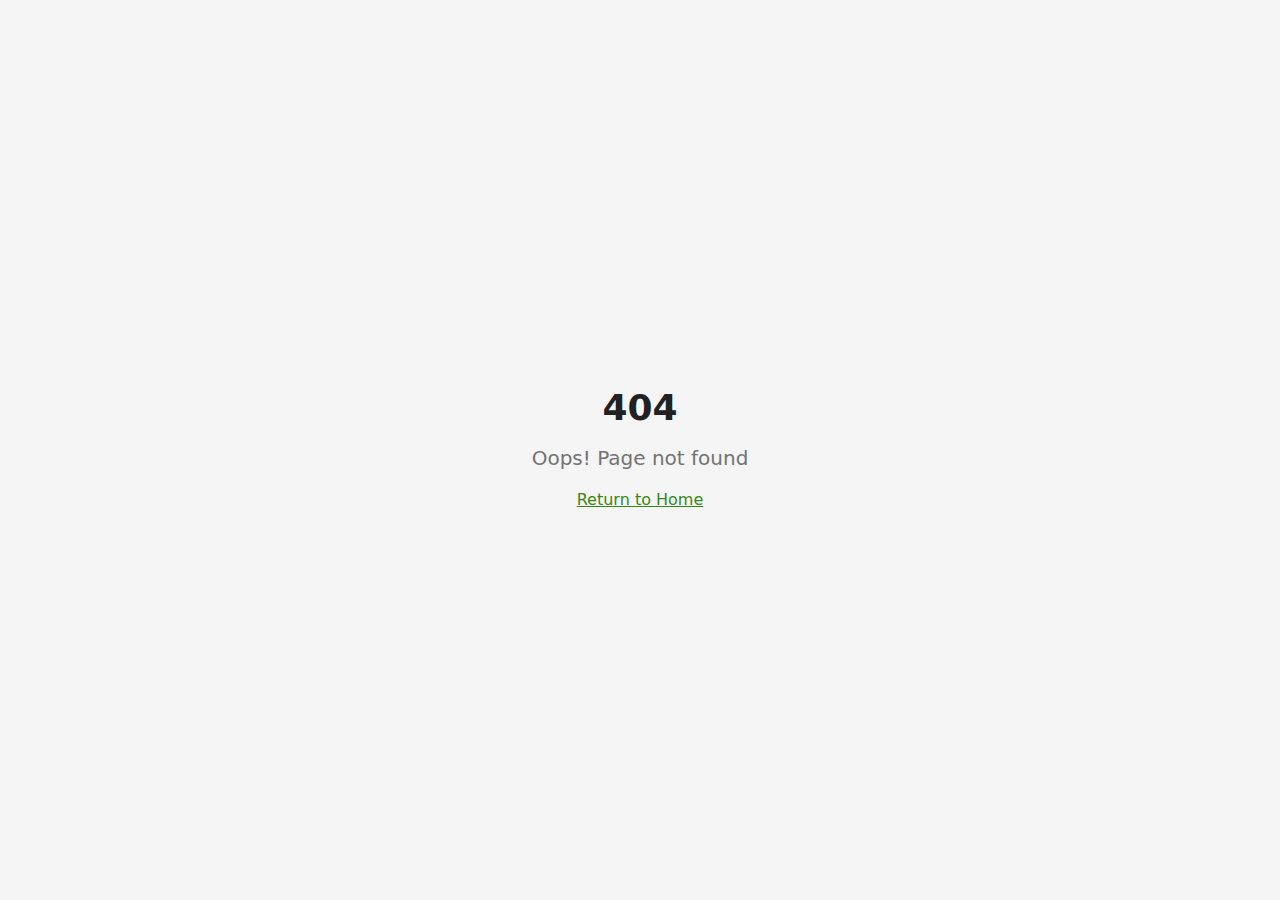
<file: index.html>
<!doctype html>
<html lang="en">
  <head>
    <meta charset="UTF-8" />
    <meta name="viewport" content="width=device-width, initial-scale=1.0" />
    <link rel="icon" href="/favicon.png" type="image/png" />
    <title>Crocs - Conforto para seus pés</title>
    <meta name="description" content="Crocs oficial - Encontre os melhores Crocs com descontos incríveis" />
    <meta name="author" content="Crocs" />

    <meta property="og:title" content="Crocs - Conforto para seus pés" />
    <meta property="og:description" content="Crocs oficial - Encontre os melhores Crocs com descontos incríveis" />
    <meta property="og:type" content="website" />

    <meta name="twitter:card" content="summary_large_image" />
    <script type="module" crossorigin src="/assets/index-JZodjBW7.js"></script>
    <link rel="stylesheet" crossorigin href="/assets/index-p2TYhwWK.css">
  </head>

  <body>
    <div id="root"></div>
  </body>
</html>
</file>
<file: assets/index-p2TYhwWK.css>
*,:before,:after {
    --tw-border-spacing-x: 0;
    --tw-border-spacing-y: 0;
    --tw-translate-x: 0;
    --tw-translate-y: 0;
    --tw-rotate: 0;
    --tw-skew-x: 0;
    --tw-skew-y: 0;
    --tw-scale-x: 1;
    --tw-scale-y: 1;
    --tw-pan-x: ;
    --tw-pan-y: ;
    --tw-pinch-zoom: ;
    --tw-scroll-snap-strictness: proximity;
    --tw-gradient-from-position: ;
    --tw-gradient-via-position: ;
    --tw-gradient-to-position: ;
    --tw-ordinal: ;
    --tw-slashed-zero: ;
    --tw-numeric-figure: ;
    --tw-numeric-spacing: ;
    --tw-numeric-fraction: ;
    --tw-ring-inset: ;
    --tw-ring-offset-width: 0px;
    --tw-ring-offset-color: #fff;
    --tw-ring-color: rgb(59 130 246 / .5);
    --tw-ring-offset-shadow: 0 0 #0000;
    --tw-ring-shadow: 0 0 #0000;
    --tw-shadow: 0 0 #0000;
    --tw-shadow-colored: 0 0 #0000;
    --tw-blur: ;
    --tw-brightness: ;
    --tw-contrast: ;
    --tw-grayscale: ;
    --tw-hue-rotate: ;
    --tw-invert: ;
    --tw-saturate: ;
    --tw-sepia: ;
    --tw-drop-shadow: ;
    --tw-backdrop-blur: ;
    --tw-backdrop-brightness: ;
    --tw-backdrop-contrast: ;
    --tw-backdrop-grayscale: ;
    --tw-backdrop-hue-rotate: ;
    --tw-backdrop-invert: ;
    --tw-backdrop-opacity: ;
    --tw-backdrop-saturate: ;
    --tw-backdrop-sepia: ;
    --tw-contain-size: ;
    --tw-contain-layout: ;
    --tw-contain-paint: ;
    --tw-contain-style:
}

::backdrop {
    --tw-border-spacing-x: 0;
    --tw-border-spacing-y: 0;
    --tw-translate-x: 0;
    --tw-translate-y: 0;
    --tw-rotate: 0;
    --tw-skew-x: 0;
    --tw-skew-y: 0;
    --tw-scale-x: 1;
    --tw-scale-y: 1;
    --tw-pan-x: ;
    --tw-pan-y: ;
    --tw-pinch-zoom: ;
    --tw-scroll-snap-strictness: proximity;
    --tw-gradient-from-position: ;
    --tw-gradient-via-position: ;
    --tw-gradient-to-position: ;
    --tw-ordinal: ;
    --tw-slashed-zero: ;
    --tw-numeric-figure: ;
    --tw-numeric-spacing: ;
    --tw-numeric-fraction: ;
    --tw-ring-inset: ;
    --tw-ring-offset-width: 0px;
    --tw-ring-offset-color: #fff;
    --tw-ring-color: rgb(59 130 246 / .5);
    --tw-ring-offset-shadow: 0 0 #0000;
    --tw-ring-shadow: 0 0 #0000;
    --tw-shadow: 0 0 #0000;
    --tw-shadow-colored: 0 0 #0000;
    --tw-blur: ;
    --tw-brightness: ;
    --tw-contrast: ;
    --tw-grayscale: ;
    --tw-hue-rotate: ;
    --tw-invert: ;
    --tw-saturate: ;
    --tw-sepia: ;
    --tw-drop-shadow: ;
    --tw-backdrop-blur: ;
    --tw-backdrop-brightness: ;
    --tw-backdrop-contrast: ;
    --tw-backdrop-grayscale: ;
    --tw-backdrop-hue-rotate: ;
    --tw-backdrop-invert: ;
    --tw-backdrop-opacity: ;
    --tw-backdrop-saturate: ;
    --tw-backdrop-sepia: ;
    --tw-contain-size: ;
    --tw-contain-layout: ;
    --tw-contain-paint: ;
    --tw-contain-style:
}

*,:before,:after {
    box-sizing: border-box;
    border-width: 0;
    border-style: solid;
    border-color: #e5e7eb
}

:before,:after {
    --tw-content: ""
}

html,:host {
    line-height: 1.5;
    -webkit-text-size-adjust: 100%;
    -moz-tab-size: 4;
    -o-tab-size: 4;
    tab-size: 4;
    font-family: ui-sans-serif,system-ui,sans-serif,"Apple Color Emoji","Segoe UI Emoji",Segoe UI Symbol,"Noto Color Emoji";
    font-feature-settings: normal;
    font-variation-settings: normal;
    -webkit-tap-highlight-color: transparent
}

body {
    margin: 0;
    line-height: inherit
}

hr {
    height: 0;
    color: inherit;
    border-top-width: 1px
}

abbr:where([title]) {
    -webkit-text-decoration: underline dotted;
    text-decoration: underline dotted
}

h1,h2,h3,h4,h5,h6 {
    font-size: inherit;
    font-weight: inherit
}

a {
    color: inherit;
    text-decoration: inherit
}

b,strong {
    font-weight: bolder
}

code,kbd,samp,pre {
    font-family: ui-monospace,SFMono-Regular,Menlo,Monaco,Consolas,Liberation Mono,Courier New,monospace;
    font-feature-settings: normal;
    font-variation-settings: normal;
    font-size: 1em
}

small {
    font-size: 80%
}

sub,sup {
    font-size: 75%;
    line-height: 0;
    position: relative;
    vertical-align: baseline
}

sub {
    bottom: -.25em
}

sup {
    top: -.5em
}

table {
    text-indent: 0;
    border-color: inherit;
    border-collapse: collapse
}

button,input,optgroup,select,textarea {
    font-family: inherit;
    font-feature-settings: inherit;
    font-variation-settings: inherit;
    font-size: 100%;
    font-weight: inherit;
    line-height: inherit;
    letter-spacing: inherit;
    color: inherit;
    margin: 0;
    padding: 0
}

button,select {
    text-transform: none
}

button,input:where([type=button]),input:where([type=reset]),input:where([type=submit]) {
    -webkit-appearance: button;
    background-color: transparent;
    background-image: none
}

:-moz-focusring {
    outline: auto
}

:-moz-ui-invalid {
    box-shadow: none
}

progress {
    vertical-align: baseline
}

::-webkit-inner-spin-button,::-webkit-outer-spin-button {
    height: auto
}

[type=search] {
    -webkit-appearance: textfield;
    outline-offset: -2px
}

::-webkit-search-decoration {
    -webkit-appearance: none
}

::-webkit-file-upload-button {
    -webkit-appearance: button;
    font: inherit
}

summary {
    display: list-item
}

blockquote,dl,dd,h1,h2,h3,h4,h5,h6,hr,figure,p,pre {
    margin: 0
}

fieldset {
    margin: 0;
    padding: 0
}

legend {
    padding: 0
}

ol,ul,menu {
    list-style: none;
    margin: 0;
    padding: 0
}

dialog {
    padding: 0
}

textarea {
    resize: vertical
}

input::-moz-placeholder,textarea::-moz-placeholder {
    opacity: 1;
    color: #9ca3af
}

input::placeholder,textarea::placeholder {
    opacity: 1;
    color: #9ca3af
}

button,[role=button] {
    cursor: pointer
}

:disabled {
    cursor: default
}

img,svg,video,canvas,audio,iframe,embed,object {
    display: block;
    vertical-align: middle
}

img,video {
    max-width: 100%;
    height: auto
}

[hidden]:where(:not([hidden=until-found])) {
    display: none
}

:root {
    --background: 0 0% 100%;
    --foreground: 0 0% 13%;
    --card: 0 0% 100%;
    --card-foreground: 0 0% 13%;
    --popover: 0 0% 100%;
    --popover-foreground: 0 0% 13%;
    --primary: 103 71% 31%;
    --primary-foreground: 0 0% 100%;
    --secondary: 0 0% 96%;
    --secondary-foreground: 0 0% 13%;
    --muted: 0 0% 96%;
    --muted-foreground: 0 0% 45%;
    --accent: 103 71% 31%;
    --accent-foreground: 0 0% 100%;
    --destructive: 0 84.2% 60.2%;
    --destructive-foreground: 0 0% 98%;
    --border: 0 0% 90%;
    --input: 0 0% 90%;
    --ring: 103 71% 31%;
    --button-bg: 94 58% 72%;
    --button-fg: 0 0% 13%;
    --price-old: 0 0% 60%;
    --price-current: 84 65% 45%;
    --discount-bg: 45 93% 47%;
    --discount-text: 0 0% 0%;
    --radius: .5rem;
    --sidebar-background: 0 0% 98%;
    --sidebar-foreground: 240 5.3% 26.1%;
    --sidebar-primary: 240 5.9% 10%;
    --sidebar-primary-foreground: 0 0% 98%;
    --sidebar-accent: 240 4.8% 95.9%;
    --sidebar-accent-foreground: 240 5.9% 10%;
    --sidebar-border: 220 13% 91%;
    --sidebar-ring: 217.2 91.2% 59.8%
}

.dark {
    --background: 0 0% 13%;
    --foreground: 0 0% 95%;
    --card: 0 0% 13%;
    --card-foreground: 0 0% 95%;
    --popover: 0 0% 13%;
    --popover-foreground: 0 0% 95%;
    --primary: 103 71% 31%;
    --primary-foreground: 0 0% 100%;
    --secondary: 0 0% 20%;
    --secondary-foreground: 0 0% 95%;
    --muted: 0 0% 20%;
    --muted-foreground: 0 0% 60%;
    --accent: 103 71% 31%;
    --accent-foreground: 0 0% 100%;
    --destructive: 0 62.8% 30.6%;
    --destructive-foreground: 0 0% 98%;
    --border: 0 0% 20%;
    --input: 0 0% 20%;
    --ring: 103 71% 31%;
    --button-bg: 94 58% 72%;
    --button-fg: 0 0% 13%;
    --price-old: 0 0% 60%;
    --price-current: 84 65% 55%;
    --discount-bg: 45 93% 47%;
    --discount-text: 0 0% 0%;
    --sidebar-background: 240 5.9% 10%;
    --sidebar-foreground: 240 4.8% 95.9%;
    --sidebar-primary: 224.3 76.3% 48%;
    --sidebar-primary-foreground: 0 0% 100%;
    --sidebar-accent: 240 3.7% 15.9%;
    --sidebar-accent-foreground: 240 4.8% 95.9%;
    --sidebar-border: 240 3.7% 15.9%;
    --sidebar-ring: 217.2 91.2% 59.8%
}

* {
    border-color: hsl(var(--border))
}

body {
    background-color: hsl(var(--background));
    color: hsl(var(--foreground))
}

.mb-0\.5 {
    margin-bottom: -.3rem
}

.py-2 {
    padding-top: 0rem!important;
    padding-bottom: 0rem!important
}

.container {
    width: 100%;
    margin-right: auto;
    margin-left: auto;
    padding-right: 2rem;
    padding-left: 2rem
}

@media (min-width: 1400px) {
    .container {
        max-width:1400px
    }
}

.sr-only {
    position: absolute;
    width: 1px;
    height: 1px;
    padding: 0;
    margin: -1px;
    overflow: hidden;
    clip: rect(0,0,0,0);
    white-space: nowrap;
    border-width: 0
}

.pointer-events-none {
    pointer-events: none
}

.pointer-events-auto {
    pointer-events: auto
}

.visible {
    visibility: visible
}

.invisible {
    visibility: hidden
}

.fixed {
    position: fixed
}

.absolute {
    position: absolute
}

.relative {
    position: relative
}

.sticky {
    position: sticky
}

.inset-0 {
    top: 0;
    right: 0;
    bottom: 0;
    left: 0
}

.inset-x-0 {
    left: 0;
    right: 0
}

.inset-y-0 {
    top: 0;
    bottom: 0
}

.-bottom-12 {
    bottom: -3rem
}

.-left-12 {
    left: -3rem
}

.-right-12 {
    right: -3rem
}

.-top-12 {
    top: -3rem
}

.bottom-0 {
    bottom: 0
}

.left-0 {
    left: 0
}

.left-1 {
    left: .25rem
}

.left-1\/2 {
    left: 50%
}

.left-2 {
    left: .5rem
}

.left-\[50\%\] {
    left: 50%
}

.right-0 {
    right: 0
}

.right-0\.5 {
    right: .125rem
}

.right-1 {
    right: .25rem
}

.right-2 {
    right: .5rem
}

.right-3 {
    right: .75rem
}

.right-4 {
    right: 1rem
}

.top-0 {
    top: 0
}

.top-0\.5 {
    top: .125rem
}

.top-1\.5 {
    top: .375rem
}

.top-1\/2 {
    top: 50%
}

.top-2 {
    top: .5rem
}

.top-3\.5 {
    top: .875rem
}

.top-4 {
    top: 1rem
}

.top-\[1px\] {
    top: 1px
}

.top-\[50\%\] {
    top: 50%
}

.top-\[60\%\] {
    top: 60%
}

.top-full {
    top: 100%
}

.z-10 {
    z-index: 10
}

.z-20 {
    z-index: 20
}

.z-50 {
    z-index: 50
}

.z-\[100\] {
    z-index: 100
}

.z-\[1\] {
    z-index: 1
}

.-mx-1 {
    margin-left: -.25rem;
    margin-right: -.25rem
}

.mx-2 {
    margin-left: .5rem;
    margin-right: .5rem
}

.mx-3\.5 {
    margin-left: .875rem;
    margin-right: .875rem
}

.mx-auto {
    margin-left: auto;
    margin-right: auto
}

.my-0\.5 {
    margin-top: .125rem;
    margin-bottom: .125rem
}

.my-1 {
    margin-top: .25rem;
    margin-bottom: .25rem
}

.-ml-4 {
    margin-left: -1rem
}

.-mt-4 {
    margin-top: -1rem
}

.mb-0\.5 {
    margin-bottom: .125rem
}

.mb-1 {
    margin-bottom: .25rem
}

.mb-12 {
    margin-bottom: 3rem
}

.mb-2 {
    margin-bottom: .5rem
}

.mb-4 {
    margin-bottom: 1rem
}

.mb-6 {
    margin-bottom: 1.5rem
}

.mb-8 {
    margin-bottom: 2rem
}

.ml-1 {
    margin-left: .25rem
}

.ml-auto {
    margin-left: auto
}

.mr-2 {
    margin-right: .5rem
}

.mt-1 {
    margin-top: .25rem
}

.mt-1\.5 {
    margin-top: .375rem
}

.mt-12 {
    margin-top: 3rem
}

.mt-2 {
    margin-top: .5rem
}

.mt-24 {
    margin-top: 6rem
}

.mt-4 {
    margin-top: 1rem
}

.mt-auto {
    margin-top: auto
}

.line-clamp-2 {
    overflow: hidden;
    display: -webkit-box;
    -webkit-box-orient: vertical;
    -webkit-line-clamp: 2
}

.block {
    display: block
}

.flex {
    display: flex
}

.inline-flex {
    display: inline-flex
}

.table {
    display: table
}

.grid {
    display: grid
}

.hidden {
    display: none
}

.aspect-square {
    aspect-ratio: 1 / 1
}

.aspect-video {
    aspect-ratio: 16 / 9
}

.size-4 {
    width: 1rem;
    height: 1rem
}

.h-1\.5 {
    height: .375rem
}

.h-10 {
    height: 2.5rem
}

.h-11 {
    height: 2.75rem
}

.h-12 {
    height: 3rem
}

.h-14 {
    height: 3.5rem
}

.h-16 {
    height: 4rem
}

.h-2 {
    height: .5rem
}

.h-2\.5 {
    height: .625rem
}

.h-24 {
    height: 6rem
}

.h-3 {
    height: .75rem
}

.h-3\.5 {
    height: .875rem
}

.h-32 {
    height: 8rem
}

.h-4 {
    height: 1rem
}

.h-5 {
    height: .75rem
}

.h-6 {
    height: 1.5rem
}

.h-7 {
    height: 1.75rem
}

.h-8 {
    height: 2rem
}

.h-9 {
    height: 2.25rem
}

.h-\[1px\] {
    height: 1px
}

.h-\[var\(--radix-navigation-menu-viewport-height\)\] {
    height: var(--radix-navigation-menu-viewport-height)
}

.h-\[var\(--radix-select-trigger-height\)\] {
    height: var(--radix-select-trigger-height)
}

.h-auto {
    height: auto
}

.h-full {
    height: 100%
}

.h-px {
    height: 1px
}

.h-svh {
    height: 100svh
}

.max-h-96 {
    max-height: 24rem
}

.max-h-\[300px\] {
    max-height: 300px
}

.max-h-screen {
    max-height: 100vh
}

.min-h-0 {
    min-height: 0px
}

.min-h-\[80px\] {
    min-height: 80px
}

.min-h-screen {
    min-height: 100vh
}

.min-h-svh {
    min-height: 100svh
}

.w-0 {
    width: 0px
}

.w-1 {
    width: .25rem
}

.w-10 {
    width: 2.5rem
}

.w-11 {
    width: 2.75rem
}

.w-2 {
    width: .5rem
}

.w-2\.5 {
    width: .625rem
}

.w-3 {
    width: .75rem
}

.w-3\.5 {
    width: .875rem
}

.w-3\/4 {
    width: 75%
}

.w-4 {
    width: 1rem
}

.w-5 {
    width: .75rem
}

.w-6 {
    width: 1.5rem
}

.w-64 {
    width: 16rem
}

.w-7 {
    width: 1.75rem
}

.w-72 {
    width: 18rem
}

.w-8 {
    width: 2rem
}

.w-9 {
    width: 2.25rem
}

.w-\[--sidebar-width\] {
    width: var(--sidebar-width)
}

.w-\[100px\] {
    width: 100px
}

.w-\[1px\] {
    width: 1px
}

.w-auto {
    width: auto
}

.w-full {
    width: 100%
}

.w-max {
    width: -moz-max-content;
    width: max-content
}

.w-px {
    width: 1px
}

.min-w-0 {
    min-width: 0px
}

.min-w-5 {
    min-width: .75rem
}

.min-w-\[12rem\] {
    min-width: 12rem
}

.min-w-\[8rem\] {
    min-width: 8rem
}

.min-w-\[var\(--radix-select-trigger-width\)\] {
    min-width: var(--radix-select-trigger-width)
}

.max-w-\[--skeleton-width\] {
    max-width: var(--skeleton-width)
}

.max-w-\[140px\] {
    max-width: 140px
}

.max-w-lg {
    max-width: 32rem
}

.max-w-max {
    max-width: -moz-max-content;
    max-width: max-content
}

.flex-1 {
    flex: 1 1 0%
}

.shrink-0 {
    flex-shrink: 0
}

.grow {
    flex-grow: 1
}

.grow-0 {
    flex-grow: 0
}

.basis-full {
    flex-basis: 100%
}

.caption-bottom {
    caption-side: bottom
}

.border-collapse {
    border-collapse: collapse
}

.-translate-x-1\/2 {
    --tw-translate-x: -50%;
    transform: translate(var(--tw-translate-x),var(--tw-translate-y)) rotate(var(--tw-rotate)) skew(var(--tw-skew-x)) skewY(var(--tw-skew-y)) scaleX(var(--tw-scale-x)) scaleY(var(--tw-scale-y))
}

.-translate-x-px {
    --tw-translate-x: -1px;
    transform: translate(var(--tw-translate-x),var(--tw-translate-y)) rotate(var(--tw-rotate)) skew(var(--tw-skew-x)) skewY(var(--tw-skew-y)) scaleX(var(--tw-scale-x)) scaleY(var(--tw-scale-y))
}

.-translate-y-1\/2 {
    --tw-translate-y: -50%;
    transform: translate(var(--tw-translate-x),var(--tw-translate-y)) rotate(var(--tw-rotate)) skew(var(--tw-skew-x)) skewY(var(--tw-skew-y)) scaleX(var(--tw-scale-x)) scaleY(var(--tw-scale-y))
}

.translate-x-\[-50\%\] {
    --tw-translate-x: -50%;
    transform: translate(var(--tw-translate-x),var(--tw-translate-y)) rotate(var(--tw-rotate)) skew(var(--tw-skew-x)) skewY(var(--tw-skew-y)) scaleX(var(--tw-scale-x)) scaleY(var(--tw-scale-y))
}

.translate-x-px {
    --tw-translate-x: 1px;
    transform: translate(var(--tw-translate-x),var(--tw-translate-y)) rotate(var(--tw-rotate)) skew(var(--tw-skew-x)) skewY(var(--tw-skew-y)) scaleX(var(--tw-scale-x)) scaleY(var(--tw-scale-y))
}

.translate-y-\[-50\%\] {
    --tw-translate-y: -50%;
    transform: translate(var(--tw-translate-x),var(--tw-translate-y)) rotate(var(--tw-rotate)) skew(var(--tw-skew-x)) skewY(var(--tw-skew-y)) scaleX(var(--tw-scale-x)) scaleY(var(--tw-scale-y))
}

.rotate-45 {
    --tw-rotate: 45deg;
    transform: translate(var(--tw-translate-x),var(--tw-translate-y)) rotate(var(--tw-rotate)) skew(var(--tw-skew-x)) skewY(var(--tw-skew-y)) scaleX(var(--tw-scale-x)) scaleY(var(--tw-scale-y))
}

.rotate-90 {
    --tw-rotate: 90deg;
    transform: translate(var(--tw-translate-x),var(--tw-translate-y)) rotate(var(--tw-rotate)) skew(var(--tw-skew-x)) skewY(var(--tw-skew-y)) scaleX(var(--tw-scale-x)) scaleY(var(--tw-scale-y))
}

.transform {
    transform: translate(var(--tw-translate-x),var(--tw-translate-y)) rotate(var(--tw-rotate)) skew(var(--tw-skew-x)) skewY(var(--tw-skew-y)) scaleX(var(--tw-scale-x)) scaleY(var(--tw-scale-y))
}

@keyframes pulse {
    50% {
        opacity: .5
    }
}

.animate-pulse {
    animation: pulse 2s cubic-bezier(.4,0,.6,1) infinite
}

.cursor-default {
    cursor: default
}

.cursor-not-allowed {
    cursor: not-allowed
}

.cursor-pointer {
    cursor: pointer
}

.touch-none {
    touch-action: none
}

.select-none {
    -webkit-user-select: none;
    -moz-user-select: none;
    user-select: none
}

.list-disc {
    list-style-type: disc
}

.list-none {
    list-style-type: none
}

.grid-cols-1 {
    grid-template-columns: repeat(1,minmax(0,1fr))
}

.grid-cols-2 {
    grid-template-columns: repeat(2,minmax(0,1fr))
}

.grid-cols-4 {
    grid-template-columns: repeat(4,minmax(0,1fr))
}

.grid-cols-5 {
    grid-template-columns: repeat(5,minmax(0,1fr))
}

.grid-cols-6 {
    grid-template-columns: repeat(6,minmax(0,1fr))
}

.flex-row {
    flex-direction: row
}

.flex-col {
    flex-direction: column
}

.flex-col-reverse {
    flex-direction: column-reverse
}

.flex-wrap {
    flex-wrap: wrap
}

.items-start {
    align-items: flex-start
}

.items-end {
    align-items: flex-end
}

.items-center {
    align-items: center
}

.items-stretch {
    align-items: stretch
}

.justify-center {
    justify-content: center
}

.justify-between {
    justify-content: space-between
}

.gap-0\.5 {
    gap: .125rem
}

.gap-1 {
    gap: .25rem
}

.gap-1\.5 {
    gap: .375rem
}

.gap-2 {
    gap: .5rem
}

.gap-3 {
    gap: .75rem
}

.gap-4 {
    gap: .5rem
}

.gap-6 {
    gap: 1.5rem
}

.gap-8 {
    gap: 2rem
}

.space-x-1>:not([hidden])~:not([hidden]) {
    --tw-space-x-reverse: 0;
    margin-right: calc(.25rem * var(--tw-space-x-reverse));
    margin-left: calc(.25rem * calc(1 - var(--tw-space-x-reverse)))
}

.space-x-4>:not([hidden])~:not([hidden]) {
    --tw-space-x-reverse: 0;
    margin-right: calc(1rem * var(--tw-space-x-reverse));
    margin-left: calc(1rem * calc(1 - var(--tw-space-x-reverse)))
}

.space-y-1>:not([hidden])~:not([hidden]) {
    --tw-space-y-reverse: 0;
    margin-top: calc(.25rem * calc(1 - var(--tw-space-y-reverse)));
    margin-bottom: calc(.25rem * var(--tw-space-y-reverse))
}

.space-y-1\.5>:not([hidden])~:not([hidden]) {
    --tw-space-y-reverse: 0;
    margin-top: calc(.375rem * calc(1 - var(--tw-space-y-reverse)));
    margin-bottom: calc(.375rem * var(--tw-space-y-reverse))
}

.space-y-2>:not([hidden])~:not([hidden]) {
    --tw-space-y-reverse: 0;
    margin-top: calc(.5rem * calc(1 - var(--tw-space-y-reverse)));
    margin-bottom: calc(.5rem * var(--tw-space-y-reverse))
}

.space-y-4>:not([hidden])~:not([hidden]) {
    --tw-space-y-reverse: 0;
    margin-top: calc(1rem * calc(1 - var(--tw-space-y-reverse)));
    margin-bottom: calc(1rem * var(--tw-space-y-reverse))
}

.space-y-6>:not([hidden])~:not([hidden]) {
    --tw-space-y-reverse: 0;
    margin-top: calc(1.5rem * calc(1 - var(--tw-space-y-reverse)));
    margin-bottom: calc(1.5rem * var(--tw-space-y-reverse))
}

.overflow-auto {
    overflow: auto
}

.overflow-hidden {
    overflow: hidden
}

.overflow-y-auto {
    overflow-y: auto
}

.overflow-x-hidden {
    overflow-x: hidden
}

.whitespace-nowrap {
    white-space: nowrap
}

.break-words {
    overflow-wrap: break-word
}

.rounded-\[2px\] {
    border-radius: 2px
}

.rounded-\[inherit\] {
    border-radius: inherit
}

.rounded-full {
    border-radius: 9999px
}

.rounded-lg {
    border-radius: var(--radius)
}

.rounded-md {
    border-radius: calc(var(--radius) - 2px)
}

.rounded-sm {
    border-radius: calc(var(--radius) - 4px)
}

.rounded-t-\[10px\] {
    border-top-left-radius: 10px;
    border-top-right-radius: 10px
}

.rounded-tl-sm {
    border-top-left-radius: calc(var(--radius) - 4px)
}

.border {
    border-width: 1px
}

.border-2 {
    border-width: 2px
}

.border-\[1\.5px\] {
    border-width: 1.5px
}

.border-y {
    border-top-width: 1px;
    border-bottom-width: 1px
}

.border-b {
    border-bottom-width: 1px
}

.border-l {
    border-left-width: 1px
}

.border-r {
    border-right-width: 1px
}

.border-t {
    border-top-width: 1px
}

.border-dashed {
    border-style: dashed
}

.border-\[\#4caf50\] {
    --tw-border-opacity: 1;
    border-color: rgb(76 175 80 / var(--tw-border-opacity, 1))
}

.border-\[\#bbb\] {
    --tw-border-opacity: 1;
    border-color: rgb(187 187 187 / var(--tw-border-opacity, 1))
}

.border-\[--color-border\] {
    border-color: var(--color-border)
}

.border-black {
    --tw-border-opacity: 1;
    border-color: rgb(0 0 0 / var(--tw-border-opacity, 1))
}

.border-border {
    border-color: hsl(var(--border))
}

.border-border\/40 {
    border-color: hsl(var(--border) / .4)
}

.border-border\/50 {
    border-color: hsl(var(--border) / .5)
}

.border-destructive {
    border-color: hsl(var(--destructive))
}

.border-destructive\/50 {
    border-color: hsl(var(--destructive) / .5)
}

.border-gray-300 {
    --tw-border-opacity: 1;
    border-color: rgb(209 213 219 / var(--tw-border-opacity, 1))
}

.border-input {
    border-color: hsl(var(--input))
}

.border-primary {
    border-color: hsl(var(--primary))
}

.border-sidebar-border {
    border-color: hsl(var(--sidebar-border))
}

.border-transparent {
    border-color: transparent
}

.border-white\/20 {
    border-color: #fff3
}

.border-l-transparent {
    border-left-color: transparent
}

.border-t-transparent {
    border-top-color: transparent
}

.bg-\[\#3a3a3a\] {
    --tw-bg-opacity: 1;
    background-color: rgb(58 58 58 / var(--tw-bg-opacity, 1))
}

.bg-\[\#4a4a4a\] {
    --tw-bg-opacity: 1;
    background-color: rgb(74 74 74 / var(--tw-bg-opacity, 1))
}

.bg-\[--color-bg\] {
    background-color: var(--color-bg)
}

.bg-accent {
    background-color: hsl(var(--accent))
}

.bg-background {
    background-color: hsl(var(--background))
}

.bg-black {
    --tw-bg-opacity: 1;
    background-color: rgb(0 0 0 / var(--tw-bg-opacity, 1))
}

.bg-black\/80 {
    background-color: #000c
}

.bg-border {
    background-color: hsl(var(--border))
}

.bg-button {
    background-color: hsl(var(--button-bg))
}

.bg-card {
    background-color: hsl(var(--card))
}

.bg-destructive {
    background-color: hsl(var(--destructive))
}

.bg-foreground {
    background-color: hsl(var(--foreground))
}

.bg-muted {
    background-color: hsl(var(--muted))
}

.bg-muted\/30 {
    background-color: hsl(var(--muted) / .3)
}

.bg-muted\/50 {
    background-color: hsl(var(--muted) / .5)
}

.bg-popover {
    background-color: hsl(var(--popover))
}

.bg-primary {
    background-color: hsl(var(--primary))
}

.bg-red-500 {
    --tw-bg-opacity: 1;
    background-color: rgb(239 68 68 / var(--tw-bg-opacity, 1))
}

.bg-secondary {
    background-color: hsl(var(--secondary))
}

.bg-sidebar {
    background-color: hsl(var(--sidebar-background))
}

.bg-sidebar-border {
    background-color: hsl(var(--sidebar-border))
}

.bg-transparent {
    background-color: transparent
}

.bg-white {
    --tw-bg-opacity: 1;
    background-color: rgb(255 255 255 / var(--tw-bg-opacity, 1))
}

.fill-current {
    fill: currentColor
}

.stroke-\[2\.5\] {
    stroke-width: 2.5
}

.object-contain {
    -o-object-fit: contain;
    object-fit: contain
}

.p-0 {
    padding: 0
}

.p-1 {
    padding: .25rem
}

.p-2 {
    padding: .5rem
}

.p-3 {
    padding: .75rem
}

.p-4 {
    padding: 1rem
}

.p-5 {
    padding: .75rem
}

.p-6 {
    padding: 1.5rem
}

.p-8 {
    padding: 2rem
}

.p-\[1px\] {
    padding: 1px
}

.px-1 {
    padding-left: .25rem;
    padding-right: .25rem
}

.px-2 {
    padding-left: .5rem;
    padding-right: .5rem
}

.px-2\.5 {
    padding-left: .625rem;
    padding-right: .625rem
}

.px-3 {
    padding-left: .75rem;
    padding-right: .75rem
}

.px-4 {
    padding-left: 1rem;
    padding-right: 1rem
}

.px-5 {
    padding-left: .75rem;
    padding-right: .75rem
}

.px-8 {
    padding-left: 2rem;
    padding-right: 2rem
}

.py-0\.5 {
    padding-top: .125rem;
    padding-bottom: .125rem
}

.py-1 {
    padding-top: .25rem;
    padding-bottom: .25rem
}

.py-1\.5 {
    padding-top: .375rem;
    padding-bottom: .375rem
}

.py-12 {
    padding-top: 3rem;
    padding-bottom: 3rem
}

.py-2 {
    padding-top: .5rem;
    padding-bottom: .5rem
}

.py-3 {
    padding-top: .75rem;
    padding-bottom: .75rem
}

.py-4 {
    padding-top: 1rem;
    padding-bottom: 1rem
}

.py-6 {
    padding-top: 1.5rem;
    padding-bottom: 1.5rem
}

.py-8 {
    padding-top: 2rem;
    padding-bottom: 2rem
}

.pb-3 {
    padding-bottom: .75rem
}

.pb-4 {
    padding-bottom: 1rem
}

.pl-2\.5 {
    padding-left: .625rem
}

.pl-4 {
    padding-left: 1rem
}

.pl-5 {
    padding-left: .75rem
}

.pl-8 {
    padding-left: 2rem
}

.pr-2 {
    padding-right: .5rem
}

.pr-2\.5 {
    padding-right: .625rem
}

.pr-8 {
    padding-right: 2rem
}

.pt-0 {
    padding-top: 0
}

.pt-1 {
    padding-top: .25rem
}

.pt-3 {
    padding-top: .75rem
}

.pt-4 {
    padding-top: 1rem
}

.pt-6 {
    padding-top: 1.5rem
}

.pt-8 {
    padding-top: 2rem
}

.text-left {
    text-align: left
}

.text-center {
    text-align: center
}

.align-middle {
    vertical-align: middle
}

.font-mono {
    font-family: ui-monospace,SFMono-Regular,Menlo,Monaco,Consolas,Liberation Mono,Courier New,monospace
}

.text-2xl {
    font-size: 1.5rem;
    line-height: 2rem
}

.text-3xl {
    font-size: 1.875rem;
    line-height: 2.25rem
}

.text-4xl {
    font-size: 2.25rem;
    line-height: 2.5rem
}

.text-\[0\.8rem\] {
    font-size: .8rem
}

.text-base {
    font-size: 1rem;
    line-height: 1.5rem
}

.text-lg {
    font-size: 1.125rem;
    line-height: 1.75rem
}

.text-sm {
    font-size: .875rem;
    line-height: 1rem
}

.text-xl {
    font-size: 1.25rem;
    line-height: 1.75rem
}

.text-xs {
    font-size: .75rem;
    line-height: 1rem
}

.font-black {
    font-weight: 900
}

.font-bold {
    font-weight: 700
}

.font-light {
    font-weight: 300
}

.font-medium {
    font-weight: 500
}

.font-normal {
    font-weight: 400
}

.font-semibold {
    font-weight: 600
}

.tabular-nums {
    --tw-numeric-spacing: tabular-nums;
    font-variant-numeric: var(--tw-ordinal) var(--tw-slashed-zero) var(--tw-numeric-figure) var(--tw-numeric-spacing) var(--tw-numeric-fraction)
}

.leading-none {
    line-height: 1
}

.leading-normal {
    line-height: 1.5
}

.tracking-tight {
    letter-spacing: -.025em
}

.tracking-widest {
    letter-spacing: .1em
}

.text-accent-foreground {
    color: hsl(var(--accent-foreground))
}

.text-button-foreground {
    color: hsl(var(--button-fg))
}

.text-card-foreground {
    color: hsl(var(--card-foreground))
}

.text-current {
    color: currentColor
}

.text-destructive {
    color: hsl(var(--destructive))
}

.text-destructive-foreground {
    color: hsl(var(--destructive-foreground))
}

.text-foreground {
    color: hsl(var(--foreground))
}

.text-foreground\/50 {
    color: hsl(var(--foreground) / .5)
}

.text-muted-foreground {
    color: hsl(var(--muted-foreground))
}

.text-muted-foreground\/70 {
    color: hsl(var(--muted-foreground) / .7)
}

.text-popover-foreground {
    color: hsl(var(--popover-foreground))
}

.text-primary {
    color: hsl(var(--primary))
}

.text-primary-foreground {
    color: hsl(var(--primary-foreground))
}

.text-secondary-foreground {
    color: hsl(var(--secondary-foreground))
}

.text-sidebar-foreground {
    color: hsl(var(--sidebar-foreground))
}

.text-sidebar-foreground\/70 {
    color: hsl(var(--sidebar-foreground) / .7)
}

.text-white {
    --tw-text-opacity: 1;
    color: rgb(255 255 255 / var(--tw-text-opacity, 1))
}

.underline {
    text-decoration-line: underline
}

.line-through {
    text-decoration-line: line-through
}

.underline-offset-4 {
    text-underline-offset: 4px
}

.opacity-0 {
    opacity: 0
}

.opacity-50 {
    opacity: .5
}

.opacity-60 {
    opacity: .6
}

.opacity-70 {
    opacity: .7
}

.opacity-90 {
    opacity: .9
}

.shadow-\[0_0_0_1px_hsl\(var\(--sidebar-border\)\)\] {
    --tw-shadow: 0 0 0 1px hsl(var(--sidebar-border));
    --tw-shadow-colored: 0 0 0 1px var(--tw-shadow-color);
    box-shadow: var(--tw-ring-offset-shadow, 0 0 #0000),var(--tw-ring-shadow, 0 0 #0000),var(--tw-shadow)
}

.shadow-\[0_3px_5px_rgba\(0\,0\,0\,0\.21\)\] {
    --tw-shadow: 0 3px 5px rgba(0,0,0,.21);
    --tw-shadow-colored: 0 3px 5px var(--tw-shadow-color);
    box-shadow: var(--tw-ring-offset-shadow, 0 0 #0000),var(--tw-ring-shadow, 0 0 #0000),var(--tw-shadow)
}

.shadow-lg {
    --tw-shadow: 0 10px 15px -3px rgb(0 0 0 / .1), 0 4px 6px -4px rgb(0 0 0 / .1);
    --tw-shadow-colored: 0 10px 15px -3px var(--tw-shadow-color), 0 4px 6px -4px var(--tw-shadow-color);
    box-shadow: var(--tw-ring-offset-shadow, 0 0 #0000),var(--tw-ring-shadow, 0 0 #0000),var(--tw-shadow)
}

.shadow-md {
    --tw-shadow: 0 4px 6px -1px rgb(0 0 0 / .1), 0 2px 4px -2px rgb(0 0 0 / .1);
    --tw-shadow-colored: 0 4px 6px -1px var(--tw-shadow-color), 0 2px 4px -2px var(--tw-shadow-color);
    box-shadow: var(--tw-ring-offset-shadow, 0 0 #0000),var(--tw-ring-shadow, 0 0 #0000),var(--tw-shadow)
}

.shadow-none {
    --tw-shadow: 0 0 #0000;
    --tw-shadow-colored: 0 0 #0000;
    box-shadow: var(--tw-ring-offset-shadow, 0 0 #0000),var(--tw-ring-shadow, 0 0 #0000),var(--tw-shadow)
}

.shadow-sm {
    --tw-shadow: 0 1px 2px 0 rgb(0 0 0 / .05);
    --tw-shadow-colored: 0 1px 2px 0 var(--tw-shadow-color);
    box-shadow: var(--tw-ring-offset-shadow, 0 0 #0000),var(--tw-ring-shadow, 0 0 #0000),var(--tw-shadow)
}

.shadow-xl {
    --tw-shadow: 0 20px 25px -5px rgb(0 0 0 / .1), 0 8px 10px -6px rgb(0 0 0 / .1);
    --tw-shadow-colored: 0 20px 25px -5px var(--tw-shadow-color), 0 8px 10px -6px var(--tw-shadow-color);
    box-shadow: var(--tw-ring-offset-shadow, 0 0 #0000),var(--tw-ring-shadow, 0 0 #0000),var(--tw-shadow)
}

.outline-none {
    outline: 2px solid transparent;
    outline-offset: 2px
}

.outline {
    outline-style: solid
}

.ring-0 {
    --tw-ring-offset-shadow: var(--tw-ring-inset) 0 0 0 var(--tw-ring-offset-width) var(--tw-ring-offset-color);
    --tw-ring-shadow: var(--tw-ring-inset) 0 0 0 calc(0px + var(--tw-ring-offset-width)) var(--tw-ring-color);
    box-shadow: var(--tw-ring-offset-shadow),var(--tw-ring-shadow),var(--tw-shadow, 0 0 #0000)
}

.ring-2 {
    --tw-ring-offset-shadow: var(--tw-ring-inset) 0 0 0 var(--tw-ring-offset-width) var(--tw-ring-offset-color);
    --tw-ring-shadow: var(--tw-ring-inset) 0 0 0 calc(2px + var(--tw-ring-offset-width)) var(--tw-ring-color);
    box-shadow: var(--tw-ring-offset-shadow),var(--tw-ring-shadow),var(--tw-shadow, 0 0 #0000)
}

.ring-ring {
    --tw-ring-color: hsl(var(--ring))
}

.ring-sidebar-ring {
    --tw-ring-color: hsl(var(--sidebar-ring))
}

.ring-offset-background {
    --tw-ring-offset-color: hsl(var(--background))
}

.filter {
    filter: var(--tw-blur) var(--tw-brightness) var(--tw-contrast) var(--tw-grayscale) var(--tw-hue-rotate) var(--tw-invert) var(--tw-saturate) var(--tw-sepia) var(--tw-drop-shadow)
}

.transition {
    transition-property: color,background-color,border-color,text-decoration-color,fill,stroke,opacity,box-shadow,transform,filter,-webkit-backdrop-filter;
    transition-property: color,background-color,border-color,text-decoration-color,fill,stroke,opacity,box-shadow,transform,filter,backdrop-filter;
    transition-property: color,background-color,border-color,text-decoration-color,fill,stroke,opacity,box-shadow,transform,filter,backdrop-filter,-webkit-backdrop-filter;
    transition-timing-function: cubic-bezier(.4,0,.2,1);
    transition-duration: .15s
}

.transition-\[left\,right\,width\] {
    transition-property: left,right,width;
    transition-timing-function: cubic-bezier(.4,0,.2,1);
    transition-duration: .15s
}

.transition-\[margin\,opa\] {
    transition-property: margin,opa;
    transition-timing-function: cubic-bezier(.4,0,.2,1);
    transition-duration: .15s
}

.transition-\[width\,height\,padding\] {
    transition-property: width,height,padding;
    transition-timing-function: cubic-bezier(.4,0,.2,1);
    transition-duration: .15s
}

.transition-\[width\] {
    transition-property: width;
    transition-timing-function: cubic-bezier(.4,0,.2,1);
    transition-duration: .15s
}

.transition-all {
    transition-property: all;
    transition-timing-function: cubic-bezier(.4,0,.2,1);
    transition-duration: .15s
}

.transition-colors {
    transition-property: color,background-color,border-color,text-decoration-color,fill,stroke;
    transition-timing-function: cubic-bezier(.4,0,.2,1);
    transition-duration: .15s
}

.transition-opacity {
    transition-property: opacity;
    transition-timing-function: cubic-bezier(.4,0,.2,1);
    transition-duration: .15s
}

.transition-transform {
    transition-property: transform;
    transition-timing-function: cubic-bezier(.4,0,.2,1);
    transition-duration: .15s
}

.duration-1000 {
    transition-duration: 1s
}

.duration-200 {
    transition-duration: .2s
}

.ease-in-out {
    transition-timing-function: cubic-bezier(.4,0,.2,1)
}

.ease-linear {
    transition-timing-function: linear
}

@keyframes enter {
    0% {
        opacity: var(--tw-enter-opacity, 1);
        transform: translate3d(var(--tw-enter-translate-x, 0),var(--tw-enter-translate-y, 0),0) scale3d(var(--tw-enter-scale, 1),var(--tw-enter-scale, 1),var(--tw-enter-scale, 1)) rotate(var(--tw-enter-rotate, 0))
    }
}

@keyframes exit {
    to {
        opacity: var(--tw-exit-opacity, 1);
        transform: translate3d(var(--tw-exit-translate-x, 0),var(--tw-exit-translate-y, 0),0) scale3d(var(--tw-exit-scale, 1),var(--tw-exit-scale, 1),var(--tw-exit-scale, 1)) rotate(var(--tw-exit-rotate, 0))
    }
}

.animate-in {
    animation-name: enter;
    animation-duration: .15s;
    --tw-enter-opacity: initial;
    --tw-enter-scale: initial;
    --tw-enter-rotate: initial;
    --tw-enter-translate-x: initial;
    --tw-enter-translate-y: initial
}

.fade-in-0 {
    --tw-enter-opacity: 0
}

.fade-in-80 {
    --tw-enter-opacity: .8
}

.zoom-in-95 {
    --tw-enter-scale: .95
}

.duration-1000 {
    animation-duration: 1s
}

.duration-200 {
    animation-duration: .2s
}

.ease-in-out {
    animation-timing-function: cubic-bezier(.4,0,.2,1)
}

.ease-linear {
    animation-timing-function: linear
}

.file\:border-0::file-selector-button {
    border-width: 0px
}

.file\:bg-transparent::file-selector-button {
    background-color: transparent
}

.file\:text-sm::file-selector-button {
    font-size: .875rem;
    line-height: 1rem
}

.file\:font-medium::file-selector-button {
    font-weight: 500
}

.file\:text-foreground::file-selector-button {
    color: hsl(var(--foreground))
}

.placeholder\:text-muted-foreground::-moz-placeholder {
    color: hsl(var(--muted-foreground))
}

.placeholder\:text-muted-foreground::placeholder {
    color: hsl(var(--muted-foreground))
}

.after\:absolute:after {
    content: var(--tw-content);
    position: absolute
}

.after\:-inset-2:after {
    content: var(--tw-content);
    top: -.5rem;
    right: -.5rem;
    bottom: -.5rem;
    left: -.5rem
}

.after\:inset-y-0:after {
    content: var(--tw-content);
    top: 0;
    bottom: 0
}

.after\:left-1\/2:after {
    content: var(--tw-content);
    left: 50%
}

.after\:w-1:after {
    content: var(--tw-content);
    width: .25rem
}

.after\:w-\[2px\]:after {
    content: var(--tw-content);
    width: 2px
}

.after\:-translate-x-1\/2:after {
    content: var(--tw-content);
    --tw-translate-x: -50%;
    transform: translate(var(--tw-translate-x),var(--tw-translate-y)) rotate(var(--tw-rotate)) skew(var(--tw-skew-x)) skewY(var(--tw-skew-y)) scaleX(var(--tw-scale-x)) scaleY(var(--tw-scale-y))
}

.first\:rounded-l-md:first-child {
    border-top-left-radius: calc(var(--radius) - 2px);
    border-bottom-left-radius: calc(var(--radius) - 2px)
}

.first\:border-l:first-child {
    border-left-width: 1px
}

.last\:rounded-r-md:last-child {
    border-top-right-radius: calc(var(--radius) - 2px);
    border-bottom-right-radius: calc(var(--radius) - 2px)
}

.focus-within\:relative:focus-within {
    position: relative
}

.focus-within\:z-20:focus-within {
    z-index: 20
}

.hover\:border-black:hover {
    --tw-border-opacity: 1;
    border-color: rgb(0 0 0 / var(--tw-border-opacity, 1))
}

.hover\:border-gray-400:hover {
    --tw-border-opacity: 1;
    border-color: rgb(156 163 175 / var(--tw-border-opacity, 1))
}

.hover\:border-primary:hover {
    border-color: hsl(var(--primary))
}

.hover\:bg-accent:hover {
    background-color: hsl(var(--accent))
}

.hover\:bg-black:hover {
    --tw-bg-opacity: 1;
    background-color: rgb(0 0 0 / var(--tw-bg-opacity, 1))
}

.hover\:bg-button\/90:hover {
    background-color: hsl(var(--button-bg) / .9)
}

.hover\:bg-destructive\/80:hover {
    background-color: hsl(var(--destructive) / .8)
}

.hover\:bg-destructive\/90:hover {
    background-color: hsl(var(--destructive) / .9)
}

.hover\:bg-muted:hover {
    background-color: hsl(var(--muted))
}

.hover\:bg-muted\/50:hover {
    background-color: hsl(var(--muted) / .5)
}

.hover\:bg-primary:hover {
    background-color: hsl(var(--primary))
}

.hover\:bg-primary\/80:hover {
    background-color: hsl(var(--primary) / .8)
}

.hover\:bg-primary\/90:hover {
    background-color: hsl(var(--primary) / .9)
}

.hover\:bg-secondary:hover {
    background-color: hsl(var(--secondary))
}

.hover\:bg-secondary\/80:hover {
    background-color: hsl(var(--secondary) / .8)
}

.hover\:bg-sidebar-accent:hover {
    background-color: hsl(var(--sidebar-accent))
}

.hover\:text-accent-foreground:hover {
    color: hsl(var(--accent-foreground))
}

.hover\:text-foreground:hover {
    color: hsl(var(--foreground))
}

.hover\:text-muted-foreground:hover {
    color: hsl(var(--muted-foreground))
}

.hover\:text-primary:hover {
    color: hsl(var(--primary))
}

.hover\:text-primary-foreground:hover {
    color: hsl(var(--primary-foreground))
}

.hover\:text-primary\/90:hover {
    color: hsl(var(--primary) / .9)
}

.hover\:text-sidebar-accent-foreground:hover {
    color: hsl(var(--sidebar-accent-foreground))
}

.hover\:text-white:hover {
    --tw-text-opacity: 1;
    color: rgb(255 255 255 / var(--tw-text-opacity, 1))
}

.hover\:underline:hover {
    text-decoration-line: underline
}

.hover\:opacity-100:hover {
    opacity: 1
}

.hover\:opacity-80:hover {
    opacity: .8
}

.hover\:opacity-90:hover {
    opacity: .9
}

.hover\:shadow-\[0_0_0_1px_hsl\(var\(--sidebar-accent\)\)\]: hover {
    --tw-shadow: 0 0 0 1px hsl(var(--sidebar-accent));
    --tw-shadow-colored: 0 0 0 1px var(--tw-shadow-color);
    box-shadow: var(--tw-ring-offset-shadow, 0 0 #0000),var(--tw-ring-shadow, 0 0 #0000),var(--tw-shadow)
}

.hover\:shadow-\[0_4px_12px_rgba\(0\,0\,0\,0\.15\)\]:hover {
    --tw-shadow: 0 4px 12px rgba(0,0,0,.15);
    --tw-shadow-colored: 0 4px 12px var(--tw-shadow-color);
    box-shadow: var(--tw-ring-offset-shadow, 0 0 #0000),var(--tw-ring-shadow, 0 0 #0000),var(--tw-shadow)
}

.hover\:after\:bg-sidebar-border:hover:after {
    content: var(--tw-content);
    background-color: hsl(var(--sidebar-border))
}

.focus\:bg-accent:focus {
    background-color: hsl(var(--accent))
}

.focus\:bg-primary:focus {
    background-color: hsl(var(--primary))
}

.focus\:text-accent-foreground:focus {
    color: hsl(var(--accent-foreground))
}

.focus\:text-primary-foreground:focus {
    color: hsl(var(--primary-foreground))
}

.focus\:opacity-100:focus {
    opacity: 1
}

.focus\:outline-none:focus {
    outline: 2px solid transparent;
    outline-offset: 2px
}

.focus\:ring-2:focus {
    --tw-ring-offset-shadow: var(--tw-ring-inset) 0 0 0 var(--tw-ring-offset-width) var(--tw-ring-offset-color);
    --tw-ring-shadow: var(--tw-ring-inset) 0 0 0 calc(2px + var(--tw-ring-offset-width)) var(--tw-ring-color);
    box-shadow: var(--tw-ring-offset-shadow),var(--tw-ring-shadow),var(--tw-shadow, 0 0 #0000)
}

.focus\:ring-ring:focus {
    --tw-ring-color: hsl(var(--ring))
}

.focus\:ring-offset-2:focus {
    --tw-ring-offset-width: 2px
}

.focus-visible\:outline-none:focus-visible {
    outline: 2px solid transparent;
    outline-offset: 2px
}

.focus-visible\:ring-1:focus-visible {
    --tw-ring-offset-shadow: var(--tw-ring-inset) 0 0 0 var(--tw-ring-offset-width) var(--tw-ring-offset-color);
    --tw-ring-shadow: var(--tw-ring-inset) 0 0 0 calc(1px + var(--tw-ring-offset-width)) var(--tw-ring-color);
    box-shadow: var(--tw-ring-offset-shadow),var(--tw-ring-shadow),var(--tw-shadow, 0 0 #0000)
}

.focus-visible\:ring-2:focus-visible {
    --tw-ring-offset-shadow: var(--tw-ring-inset) 0 0 0 var(--tw-ring-offset-width) var(--tw-ring-offset-color);
    --tw-ring-shadow: var(--tw-ring-inset) 0 0 0 calc(2px + var(--tw-ring-offset-width)) var(--tw-ring-color);
    box-shadow: var(--tw-ring-offset-shadow),var(--tw-ring-shadow),var(--tw-shadow, 0 0 #0000)
}

.focus-visible\:ring-ring:focus-visible {
    --tw-ring-color: hsl(var(--ring))
}

.focus-visible\:ring-sidebar-ring:focus-visible {
    --tw-ring-color: hsl(var(--sidebar-ring))
}

.focus-visible\:ring-offset-1:focus-visible {
    --tw-ring-offset-width: 1px
}

.focus-visible\:ring-offset-2:focus-visible {
    --tw-ring-offset-width: 2px
}

.focus-visible\:ring-offset-background:focus-visible {
    --tw-ring-offset-color: hsl(var(--background))
}

.active\:bg-sidebar-accent:active {
    background-color: hsl(var(--sidebar-accent))
}

.active\:text-sidebar-accent-foreground:active {
    color: hsl(var(--sidebar-accent-foreground))
}

.disabled\:pointer-events-none:disabled {
    pointer-events: none
}

.disabled\:cursor-not-allowed:disabled {
    cursor: not-allowed
}

.disabled\:opacity-50:disabled {
    opacity: .5
}

.group\/menu-item:focus-within .group-focus-within\/menu-item\:opacity-100 {
    opacity: 1
}

.group:hover .group-hover\:scale-105 {
    --tw-scale-x: 1.05;
    --tw-scale-y: 1.05;
    transform: translate(var(--tw-translate-x),var(--tw-translate-y)) rotate(var(--tw-rotate)) skew(var(--tw-skew-x)) skewY(var(--tw-skew-y)) scaleX(var(--tw-scale-x)) scaleY(var(--tw-scale-y))
}

.group\/menu-item:hover .group-hover\/menu-item\:opacity-100,.group:hover .group-hover\:opacity-100 {
    opacity: 1
}

.group.destructive .group-\[\.destructive\]\:border-muted\/40 {
    border-color: hsl(var(--muted) / .4)
}

.group.toaster .group-\[\.toaster\]\:border-border {
    border-color: hsl(var(--border))
}

.group.toast .group-\[\.toast\]\:bg-muted {
    background-color: hsl(var(--muted))
}

.group.toast .group-\[\.toast\]\:bg-primary {
    background-color: hsl(var(--primary))
}

.group.toaster .group-\[\.toaster\]\:bg-background {
    background-color: hsl(var(--background))
}

.group.destructive .group-\[\.destructive\]\:text-red-300 {
    --tw-text-opacity: 1;
    color: rgb(252 165 165 / var(--tw-text-opacity, 1))
}

.group.toast .group-\[\.toast\]\:text-muted-foreground {
    color: hsl(var(--muted-foreground))
}

.group.toast .group-\[\.toast\]\:text-primary-foreground {
    color: hsl(var(--primary-foreground))
}

.group.toaster .group-\[\.toaster\]\:text-foreground {
    color: hsl(var(--foreground))
}

.group.toaster .group-\[\.toaster\]\:shadow-lg {
    --tw-shadow: 0 10px 15px -3px rgb(0 0 0 / .1), 0 4px 6px -4px rgb(0 0 0 / .1);
    --tw-shadow-colored: 0 10px 15px -3px var(--tw-shadow-color), 0 4px 6px -4px var(--tw-shadow-color);
    box-shadow: var(--tw-ring-offset-shadow, 0 0 #0000),var(--tw-ring-shadow, 0 0 #0000),var(--tw-shadow)
}

.group.destructive .group-\[\.destructive\]\:hover\:border-destructive\/30:hover {
    border-color: hsl(var(--destructive) / .3)
}

.group.destructive .group-\[\.destructive\]\:hover\:bg-destructive:hover {
    background-color: hsl(var(--destructive))
}

.group.destructive .group-\[\.destructive\]\:hover\:text-destructive-foreground:hover {
    color: hsl(var(--destructive-foreground))
}

.group.destructive .group-\[\.destructive\]\:hover\:text-red-50:hover {
    --tw-text-opacity: 1;
    color: rgb(254 242 242 / var(--tw-text-opacity, 1))
}

.group.destructive .group-\[\.destructive\]\:focus\:ring-destructive:focus {
    --tw-ring-color: hsl(var(--destructive))
}

.group.destructive .group-\[\.destructive\]\:focus\:ring-red-400:focus {
    --tw-ring-opacity: 1;
    --tw-ring-color: rgb(248 113 113 / var(--tw-ring-opacity, 1))
}

.group.destructive .group-\[\.destructive\]\:focus\:ring-offset-red-600:focus {
    --tw-ring-offset-color: #dc2626
}

.peer\/menu-button:hover~.peer-hover\/menu-button\:text-sidebar-accent-foreground {
    color: hsl(var(--sidebar-accent-foreground))
}

.peer:disabled~.peer-disabled\:cursor-not-allowed {
    cursor: not-allowed
}

.peer:disabled~.peer-disabled\:opacity-70 {
    opacity: .7
}

.has-\[\[data-variant\=inset\]\]\:bg-sidebar:has([data-variant=inset]) {
    background-color: hsl(var(--sidebar-background))
}

.has-\[\:disabled\]\:opacity-50:has(:disabled) {
    opacity: .5
}

.group\/menu-item:has([data-sidebar=menu-action]) .group-has-\[\[data-sidebar\=menu-action\]\]\/menu-item\:pr-8 {
    padding-right: 2rem
}

.aria-disabled\:pointer-events-none[aria-disabled=true] {
    pointer-events: none
}

.aria-disabled\:opacity-50[aria-disabled=true] {
    opacity: .5
}

.aria-selected\:bg-accent[aria-selected=true] {
    background-color: hsl(var(--accent))
}

.aria-selected\:bg-accent\/50[aria-selected=true] {
    background-color: hsl(var(--accent) / .5)
}

.aria-selected\:text-accent-foreground[aria-selected=true] {
    color: hsl(var(--accent-foreground))
}

.aria-selected\:text-muted-foreground[aria-selected=true] {
    color: hsl(var(--muted-foreground))
}

.aria-selected\:opacity-100[aria-selected=true] {
    opacity: 1
}

.aria-selected\:opacity-30[aria-selected=true] {
    opacity: .3
}

.data-\[disabled\=true\]\:pointer-events-none[data-disabled=true],.data-\[disabled\]\:pointer-events-none[data-disabled] {
    pointer-events: none
}

.data-\[panel-group-direction\=vertical\]\:h-px[data-panel-group-direction=vertical] {
    height: 1px
}

.data-\[panel-group-direction\=vertical\]\:w-full[data-panel-group-direction=vertical] {
    width: 100%
}

.data-\[side\=bottom\]\:translate-y-1[data-side=bottom] {
    --tw-translate-y: .25rem;
    transform: translate(var(--tw-translate-x),var(--tw-translate-y)) rotate(var(--tw-rotate)) skew(var(--tw-skew-x)) skewY(var(--tw-skew-y)) scaleX(var(--tw-scale-x)) scaleY(var(--tw-scale-y))
}

.data-\[side\=left\]\:-translate-x-1[data-side=left] {
    --tw-translate-x: -.25rem;
    transform: translate(var(--tw-translate-x),var(--tw-translate-y)) rotate(var(--tw-rotate)) skew(var(--tw-skew-x)) skewY(var(--tw-skew-y)) scaleX(var(--tw-scale-x)) scaleY(var(--tw-scale-y))
}

.data-\[side\=right\]\:translate-x-1[data-side=right] {
    --tw-translate-x: .25rem;
    transform: translate(var(--tw-translate-x),var(--tw-translate-y)) rotate(var(--tw-rotate)) skew(var(--tw-skew-x)) skewY(var(--tw-skew-y)) scaleX(var(--tw-scale-x)) scaleY(var(--tw-scale-y))
}

.data-\[side\=top\]\:-translate-y-1[data-side=top] {
    --tw-translate-y: -.25rem;
    transform: translate(var(--tw-translate-x),var(--tw-translate-y)) rotate(var(--tw-rotate)) skew(var(--tw-skew-x)) skewY(var(--tw-skew-y)) scaleX(var(--tw-scale-x)) scaleY(var(--tw-scale-y))
}

.data-\[state\=checked\]\:translate-x-5[data-state=checked] {
    --tw-translate-x: .75rem;
    transform: translate(var(--tw-translate-x),var(--tw-translate-y)) rotate(var(--tw-rotate)) skew(var(--tw-skew-x)) skewY(var(--tw-skew-y)) scaleX(var(--tw-scale-x)) scaleY(var(--tw-scale-y))
}

.data-\[state\=unchecked\]\:translate-x-0[data-state=unchecked],.data-\[swipe\=cancel\]\:translate-x-0[data-swipe=cancel] {
    --tw-translate-x: 0px;
    transform: translate(var(--tw-translate-x),var(--tw-translate-y)) rotate(var(--tw-rotate)) skew(var(--tw-skew-x)) skewY(var(--tw-skew-y)) scaleX(var(--tw-scale-x)) scaleY(var(--tw-scale-y))
}

.data-\[swipe\=end\]\:translate-x-\[var\(--radix-toast-swipe-end-x\)\][data-swipe=end] {
    --tw-translate-x: var(--radix-toast-swipe-end-x);
    transform: translate(var(--tw-translate-x),var(--tw-translate-y)) rotate(var(--tw-rotate)) skew(var(--tw-skew-x)) skewY(var(--tw-skew-y)) scaleX(var(--tw-scale-x)) scaleY(var(--tw-scale-y))
}

.data-\[swipe\=move\]\:translate-x-\[var\(--radix-toast-swipe-move-x\)\][data-swipe=move] {
    --tw-translate-x: var(--radix-toast-swipe-move-x);
    transform: translate(var(--tw-translate-x),var(--tw-translate-y)) rotate(var(--tw-rotate)) skew(var(--tw-skew-x)) skewY(var(--tw-skew-y)) scaleX(var(--tw-scale-x)) scaleY(var(--tw-scale-y))
}

@keyframes accordion-up {
    0% {
        height: var(--radix-accordion-content-height)
    }

    to {
        height: 0
    }
}

.data-\[state\=closed\]\:animate-accordion-up[data-state=closed] {
    animation: accordion-up .2s ease-out
}

@keyframes accordion-down {
    0% {
        height: 0
    }

    to {
        height: var(--radix-accordion-content-height)
    }
}

.data-\[state\=open\]\:animate-accordion-down[data-state=open] {
    animation: accordion-down .2s ease-out
}

.data-\[panel-group-direction\=vertical\]\:flex-col[data-panel-group-direction=vertical] {
    flex-direction: column
}

.data-\[active\=true\]\:bg-sidebar-accent[data-active=true] {
    background-color: hsl(var(--sidebar-accent))
}

.data-\[active\]\:bg-accent\/50[data-active] {
    background-color: hsl(var(--accent) / .5)
}

.data-\[selected\=\'true\'\]\:bg-accent[data-selected=true]{background-color:hsl(var(--accent))}.data-\[state\=active\]\:bg-background[data-state=active]{background-color:hsl(var(--background))}.data-\[state\=checked\]\:bg-primary[data-state=checked]{background-color:hsl(var(--primary))}.data-\[state\=on\]\:bg-accent[data-state=on],.data-\[state\=open\]\:bg-accent[data-state=open]{background-color:hsl(var(--accent))}.data-\[state\=open\]\:bg-accent\/50[data-state=open]{background-color:hsl(var(--accent) / .5)}.data-\[state\=open\]\:bg-secondary[data-state=open]{background-color:hsl(var(--secondary))}.data-\[state\=selected\]\:bg-muted[data-state=selected]{background-color:hsl(var(--muted))}.data-\[state\=unchecked\]\:bg-input[data-state=unchecked]{background-color:hsl(var(--input))}.data-\[active\=true\]\:font-medium[data-active=true]{font-weight:500}.data-\[active\=true\]\:text-sidebar-accent-foreground[data-active=true]{color:hsl(var(--sidebar-accent-foreground))}.data-\[selected\=true\]\:text-accent-foreground[data-selected=true]{color:hsl(var(--accent-foreground))}.data-\[state\=active\]\:text-foreground[data-state=active]{color:hsl(var(--foreground))}.data-\[state\=checked\]\:text-primary-foreground[data-state=checked]{color:hsl(var(--primary-foreground))}.data-\[state\=on\]\:text-accent-foreground[data-state=on],.data-\[state\=open\]\:text-accent-foreground[data-state=open]{color:hsl(var(--accent-foreground))}.data-\[state\=open\]\:text-muted-foreground[data-state=open]{color:hsl(var(--muted-foreground))}.data-\[disabled\=true\]\:opacity-50[data-disabled=true],.data-\[disabled\]\:opacity-50[data-disabled]{opacity:.5}.data-\[state\=open\]\:opacity-100[data-state=open]{opacity:1}.data-\[state\=active\]\:shadow-sm[data-state=active]{--tw-shadow: 0 1px 2px 0 rgb(0 0 0 / .05);--tw-shadow-colored: 0 1px 2px 0 var(--tw-shadow-color);box-shadow:var(--tw-ring-offset-shadow, 0 0 #0000),var(--tw-ring-shadow, 0 0 #0000),var(--tw-shadow)}.data-\[swipe\=move\]\:transition-none[data-swipe=move]{transition-property:none}.data-\[state\=closed\]\:duration-300[data-state=closed]{transition-duration:.3s}.data-\[state\=open\]\:duration-500[data-state=open]{transition-duration:.5s}.data-\[motion\^\=from-\]\:animate-in[data-motion^=from-],.data-\[state\=open\]\:animate-in[data-state=open],.data-\[state\=visible\]\:animate-in[data-state=visible]{animation-name:enter;animation-duration:.15s;--tw-enter-opacity: initial;--tw-enter-scale: initial;--tw-enter-rotate: initial;--tw-enter-translate-x: initial;--tw-enter-translate-y: initial}.data-\[motion\^\=to-\]\:animate-out[data-motion^=to-],.data-\[state\=closed\]\:animate-out[data-state=closed],.data-\[state\=hidden\]\:animate-out[data-state=hidden],.data-\[swipe\=end\]\:animate-out[data-swipe=end]{animation-name:exit;animation-duration:.15s;--tw-exit-opacity: initial;--tw-exit-scale: initial;--tw-exit-rotate: initial;--tw-exit-translate-x: initial;--tw-exit-translate-y: initial}.data-\[motion\^\=from-\]\:fade-in[data-motion^=from-]{--tw-enter-opacity: 0}.data-\[motion\^\=to-\]\:fade-out[data-motion^=to-],.data-\[state\=closed\]\:fade-out-0[data-state=closed]{--tw-exit-opacity: 0}.data-\[state\=closed\]\:fade-out-80[data-state=closed]{--tw-exit-opacity: .8}.data-\[state\=hidden\]\:fade-out[data-state=hidden]{--tw-exit-opacity: 0}.data-\[state\=open\]\:fade-in-0[data-state=open],.data-\[state\=visible\]\:fade-in[data-state=visible]{--tw-enter-opacity: 0}.data-\[state\=closed\]\:zoom-out-95[data-state=closed]{--tw-exit-scale: .95}.data-\[state\=open\]\:zoom-in-90[data-state=open]{--tw-enter-scale: .9}.data-\[state\=open\]\:zoom-in-95[data-state=open]{--tw-enter-scale: .95}.data-\[motion\=from-end\]\:slide-in-from-right-52[data-motion=from-end]{--tw-enter-translate-x: 13rem}.data-\[motion\=from-start\]\:slide-in-from-left-52[data-motion=from-start]{--tw-enter-translate-x: -13rem}.data-\[motion\=to-end\]\:slide-out-to-right-52[data-motion=to-end]{--tw-exit-translate-x: 13rem}.data-\[motion\=to-start\]\:slide-out-to-left-52[data-motion=to-start]{--tw-exit-translate-x: -13rem}.data-\[side\=bottom\]\:slide-in-from-top-2[data-side=bottom]{--tw-enter-translate-y: -.5rem}.data-\[side\=left\]\:slide-in-from-right-2[data-side=left]{--tw-enter-translate-x: .5rem}.data-\[side\=right\]\:slide-in-from-left-2[data-side=right]{--tw-enter-translate-x: -.5rem}.data-\[side\=top\]\:slide-in-from-bottom-2[data-side=top]{--tw-enter-translate-y: .5rem}.data-\[state\=closed\]\:slide-out-to-bottom[data-state=closed]{--tw-exit-translate-y: 100%}.data-\[state\=closed\]\:slide-out-to-left[data-state=closed]{--tw-exit-translate-x: -100%}.data-\[state\=closed\]\:slide-out-to-left-1\/2[data-state=closed]{--tw-exit-translate-x: -50%}.data-\[state\=closed\]\:slide-out-to-right[data-state=closed],.data-\[state\=closed\]\:slide-out-to-right-full[data-state=closed]{--tw-exit-translate-x: 100%}.data-\[state\=closed\]\:slide-out-to-top[data-state=closed]{--tw-exit-translate-y: -100%}.data-\[state\=closed\]\:slide-out-to-top-\[48\%\][data-state=closed]{--tw-exit-translate-y: -48%}.data-\[state\=open\]\:slide-in-from-bottom[data-state=open]{--tw-enter-translate-y: 100%}.data-\[state\=open\]\:slide-in-from-left[data-state=open]{--tw-enter-translate-x: -100%}.data-\[state\=open\]\:slide-in-from-left-1\/2[data-state=open]{--tw-enter-translate-x: -50%}.data-\[state\=open\]\:slide-in-from-right[data-state=open]{--tw-enter-translate-x: 100%}.data-\[state\=open\]\:slide-in-from-top[data-state=open]{--tw-enter-translate-y: -100%}.data-\[state\=open\]\:slide-in-from-top-\[48\%\][data-state=open]{--tw-enter-translate-y: -48%}.data-\[state\=open\]\:slide-in-from-top-full[data-state=open]{--tw-enter-translate-y: -100%}.data-\[state\=closed\]\:duration-300[data-state=closed]{animation-duration:.3s}.data-\[state\=open\]\:duration-500[data-state=open]{animation-duration:.5s}.data-\[panel-group-direction\=vertical\]\:after\:left-0[data-panel-group-direction=vertical]:after{content:var(--tw-content);left:0}.data-\[panel-group-direction\=vertical\]\:after\:h-1[data-panel-group-direction=vertical]:after{content:var(--tw-content);height:.25rem}.data-\[panel-group-direction\=vertical\]\:after\:w-full[data-panel-group-direction=vertical]:after{content:var(--tw-content);width:100%}.data-\[panel-group-direction\=vertical\]\:after\:-translate-y-1\/2[data-panel-group-direction=vertical]:after{content:var(--tw-content);--tw-translate-y: -50%;transform:translate(var(--tw-translate-x),var(--tw-translate-y)) rotate(var(--tw-rotate)) skew(var(--tw-skew-x)) skewY(var(--tw-skew-y)) scaleX(var(--tw-scale-x)) scaleY(var(--tw-scale-y))}.data-\[panel-group-direction\=vertical\]\:after\:translate-x-0[data-panel-group-direction=vertical]:after{content:var(--tw-content);--tw-translate-x: 0px;transform:translate(var(--tw-translate-x),var(--tw-translate-y)) rotate(var(--tw-rotate)) skew(var(--tw-skew-x)) skewY(var(--tw-skew-y)) scaleX(var(--tw-scale-x)) scaleY(var(--tw-scale-y))}.data-\[state\=open\]\:hover\:bg-sidebar-accent:hover[data-state=open]{background-color:hsl(var(--sidebar-accent))}.data-\[state\=open\]\:hover\:text-sidebar-accent-foreground:hover[data-state=open]{color:hsl(var(--sidebar-accent-foreground))}.group[data-collapsible=offcanvas] .group-data-\[collapsible\=offcanvas\]\:left-\[calc\(var\(--sidebar-width\)\*-1\)\]{left:calc(var(--sidebar-width) * -1)}.group[data-collapsible=offcanvas] .group-data-\[collapsible\=offcanvas\]\:right-\[calc\(var\(--sidebar-width\)\*-1\)\]{right:calc(var(--sidebar-width) * -1)}.group[data-side=left] .group-data-\[side\=left\]\:-right-4{right:-1rem}.group[data-side=right] .group-data-\[side\=right\]\:left-0{left:0}.group[data-collapsible=icon] .group-data-\[collapsible\=icon\]\:-mt-8{margin-top:-2rem}.group[data-collapsible=icon] .group-data-\[collapsible\=icon\]\:hidden{display:none}.group[data-collapsible=icon] .group-data-\[collapsible\=icon\]\:\!size-8{width:2rem!important;height:2rem!important}.group[data-collapsible=icon] .group-data-\[collapsible\=icon\]\:w-\[--sidebar-width-icon\]{width:var(--sidebar-width-icon)}.group[data-collapsible=icon] .group-data-\[collapsible\=icon\]\:w-\[calc\(var\(--sidebar-width-icon\)_\+_theme\(spacing\.4\)\)\]{width:calc(var(--sidebar-width-icon) + 1rem)}.group[data-collapsible=icon] .group-data-\[collapsible\=icon\]\:w-\[calc\(var\(--sidebar-width-icon\)_\+_theme\(spacing\.4\)_\+2px\)\]{width:calc(var(--sidebar-width-icon) + 1rem + 2px)}.group[data-collapsible=offcanvas] .group-data-\[collapsible\=offcanvas\]\:w-0{width:0px}.group[data-collapsible=offcanvas] .group-data-\[collapsible\=offcanvas\]\:translate-x-0{--tw-translate-x: 0px;transform:translate(var(--tw-translate-x),var(--tw-translate-y)) rotate(var(--tw-rotate)) skew(var(--tw-skew-x)) skewY(var(--tw-skew-y)) scaleX(var(--tw-scale-x)) scaleY(var(--tw-scale-y))}.group[data-side=right] .group-data-\[side\=right\]\:rotate-180,.group[data-state=open] .group-data-\[state\=open\]\:rotate-180{--tw-rotate: 180deg;transform:translate(var(--tw-translate-x),var(--tw-translate-y)) rotate(var(--tw-rotate)) skew(var(--tw-skew-x)) skewY(var(--tw-skew-y)) scaleX(var(--tw-scale-x)) scaleY(var(--tw-scale-y))}.group[data-collapsible=icon] .group-data-\[collapsible\=icon\]\:overflow-hidden{overflow:hidden}.group[data-variant=floating] .group-data-\[variant\=floating\]\:rounded-lg{border-radius:var(--radius)}.group[data-variant=floating] .group-data-\[variant\=floating\]\:border{border-width:1px}.group[data-side=left] .group-data-\[side\=left\]\:border-r{border-right-width:1px}.group[data-side=right] .group-data-\[side\=right\]\:border-l{border-left-width:1px}.group[data-variant=floating] .group-data-\[variant\=floating\]\:border-sidebar-border{border-color:hsl(var(--sidebar-border))}.group[data-collapsible=icon] .group-data-\[collapsible\=icon\]\:\!p-0{padding:0!important}.group[data-collapsible=icon] .group-data-\[collapsible\=icon\]\:\!p-2{padding:.5rem!important}.group[data-collapsible=icon] .group-data-\[collapsible\=icon\]\:opacity-0{opacity:0}.group[data-variant=floating] .group-data-\[variant\=floating\]\:shadow{--tw-shadow: 0 1px 3px 0 rgb(0 0 0 / .1), 0 1px 2px -1px rgb(0 0 0 / .1);--tw-shadow-colored: 0 1px 3px 0 var(--tw-shadow-color), 0 1px 2px -1px var(--tw-shadow-color);box-shadow:var(--tw-ring-offset-shadow, 0 0 #0000),var(--tw-ring-shadow, 0 0 #0000),var(--tw-shadow)}.group[data-collapsible=offcanvas] .group-data-\[collapsible\=offcanvas\]\:after\:left-full:after{content:var(--tw-content);left:100%}.group[data-collapsible=offcanvas] .group-data-\[collapsible\=offcanvas\]\:hover\:bg-sidebar:hover{background-color:hsl(var(--sidebar-background))}.peer\/menu-button[data-size=default]~.peer-data-\[size\=default\]\/menu-button\:top-1\.5{top:.375rem}.peer\/menu-button[data-size=lg]~.peer-data-\[size\=lg\]\/menu-button\:top-2\.5{top:.625rem}.peer\/menu-button[data-size=sm]~.peer-data-\[size\=sm\]\/menu-button\:top-1{top:.25rem}.peer[data-variant=inset]~.peer-data-\[variant\=inset\]\:min-h-\[calc\(100svh-theme\(spacing\.4\)\)\]{min-height:calc(100svh - 1rem)}.peer\/menu-button[data-active=true]~.peer-data-\[active\=true\]\/menu-button\:text-sidebar-accent-foreground{color:hsl(var(--sidebar-accent-foreground))}.dark\:border-destructive:is(.dark *){border-color:hsl(var(--destructive))}@media (min-width: 640px){.sm\:bottom-0{bottom:0}.sm\:right-0{right:0}.sm\:top-auto{top:auto}.sm\:mt-0{margin-top:0}.sm\:flex{display:flex}.sm\:max-w-sm{max-width:24rem}.sm\:flex-row{flex-direction:row}.sm\:flex-col{flex-direction:column}.sm\:justify-end{justify-content:flex-end}.sm\:gap-2\.5{gap:.625rem}.sm\:space-x-2>:not([hidden])~:not([hidden]){--tw-space-x-reverse: 0;margin-right:calc(.5rem * var(--tw-space-x-reverse));margin-left:calc(.5rem * calc(1 - var(--tw-space-x-reverse)))}.sm\:space-x-4>:not([hidden])~:not([hidden]){--tw-space-x-reverse: 0;margin-right:calc(1rem * var(--tw-space-x-reverse));margin-left:calc(1rem * calc(1 - var(--tw-space-x-reverse)))}.sm\:space-y-0>:not([hidden])~:not([hidden]){--tw-space-y-reverse: 0;margin-top:calc(0px * calc(1 - var(--tw-space-y-reverse)));margin-bottom:calc(0px * var(--tw-space-y-reverse))}.sm\:rounded-lg{border-radius:var(--radius)}.sm\:text-left{text-align:left}.data-\[state\=open\]\:sm\:slide-in-from-bottom-full[data-state=open]{--tw-enter-translate-y: 100%}}@media (min-width: 768px){.md\:absolute{position:absolute}.md\:block{display:block}.md\:flex{display:flex}.md\:w-\[var\(--radix-navigation-menu-viewport-width\)\]{width:var(--radix-navigation-menu-viewport-width)}.md\:w-auto{width:auto}.md\:max-w-\[420px\]{max-width:420px}.md\:text-3xl{font-size:1.875rem;line-height:2.25rem}.md\:text-sm{font-size:.875rem;line-height:1rem}.md\:opacity-0{opacity:0}.after\:md\:hidden:after{content:var(--tw-content);display:none}.peer[data-variant=inset]~.md\:peer-data-\[variant\=inset\]\:m-2{margin:.5rem}.peer[data-state=collapsed][data-variant=inset]~.md\:peer-data-\[state\=collapsed\]\:peer-data-\[variant\=inset\]\:ml-2{margin-left:.5rem}.peer[data-variant=inset]~.md\:peer-data-\[variant\=inset\]\:ml-0{margin-left:0}.peer[data-variant=inset]~.md\:peer-data-\[variant\=inset\]\:rounded-xl{border-radius:.75rem}.peer[data-variant=inset]~.md\:peer-data-\[variant\=inset\]\:shadow{--tw-shadow: 0 1px 3px 0 rgb(0 0 0 / .1), 0 1px 2px -1px rgb(0 0 0 / .1);--tw-shadow-colored: 0 1px 3px 0 var(--tw-shadow-color), 0 1px 2px -1px var(--tw-shadow-color);box-shadow:var(--tw-ring-offset-shadow, 0 0 #0000),var(--tw-ring-shadow, 0 0 #0000),var(--tw-shadow)}}@media (min-width: 1024px){.lg\:hidden{display:none}.lg\:grid-cols-2{grid-template-columns:repeat(2,minmax(0,1fr))}.lg\:grid-cols-3{grid-template-columns:repeat(3,minmax(0,1fr))}}@media (min-width: 1280px){.xl\:grid-cols-4{grid-template-columns:repeat(4,minmax(0,1fr))}}.\[\&\:has\(\[aria-selected\]\)\]\:bg-accent:has([aria-selected]){background-color:hsl(var(--accent))}.first\:\[\&\:has\(\[aria-selected\]\)\]\:rounded-l-md:has([aria-selected]):first-child{border-top-left-radius:calc(var(--radius) - 2px);border-bottom-left-radius:calc(var(--radius) - 2px)}.last\:\[\&\:has\(\[aria-selected\]\)\]\:rounded-r-md:has([aria-selected]):last-child{border-top-right-radius:calc(var(--radius) - 2px);border-bottom-right-radius:calc(var(--radius) - 2px)}.\[\&\:has\(\[aria-selected\]\.day-outside\)\]\:bg-accent\/50:has([aria-selected].day-outside){background-color:hsl(var(--accent) / .5)}.\[\&\:has\(\[aria-selected\]\.day-range-end\)\]\:rounded-r-md:has([aria-selected].day-range-end){border-top-right-radius:calc(var(--radius) - 2px);border-bottom-right-radius:calc(var(--radius) - 2px)}.\[\&\:has\(\[role\=checkbox\]\)\]\:pr-0:has([role=checkbox]){padding-right:0}.\[\&\>button\]\:hidden>button{display:none}.\[\&\>span\:last-child\]\:truncate>span:last-child{overflow:hidden;text-overflow:ellipsis;white-space:nowrap}.\[\&\>span\]\:line-clamp-1>span{overflow:hidden;display:-webkit-box;-webkit-box-orient:vertical;-webkit-line-clamp:1}.\[\&\>svg\+div\]\:translate-y-\[-3px\]>svg+div{--tw-translate-y: -3px;transform:translate(var(--tw-translate-x),var(--tw-translate-y)) rotate(var(--tw-rotate)) skew(var(--tw-skew-x)) skewY(var(--tw-skew-y)) scaleX(var(--tw-scale-x)) scaleY(var(--tw-scale-y))}.\[\&\>svg\]\:absolute>svg{position:absolute}.\[\&\>svg\]\:left-4>svg{left:1rem}.\[\&\>svg\]\:top-4>svg{top:1rem}.\[\&\>svg\]\:size-3\.5>svg{width:.875rem;height:.875rem}.\[\&\>svg\]\:size-4>svg{width:1rem;height:1rem}.\[\&\>svg\]\:h-2\.5>svg{height:.625rem}.\[\&\>svg\]\:h-3>svg{height:.75rem}.\[\&\>svg\]\:w-2\.5>svg{width:.625rem}.\[\&\>svg\]\:w-3>svg{width:.75rem}.\[\&\>svg\]\:shrink-0>svg{flex-shrink:0}.\[\&\>svg\]\:text-destructive>svg{color:hsl(var(--destructive))}.\[\&\>svg\]\:text-foreground>svg{color:hsl(var(--foreground))}.\[\&\>svg\]\:text-muted-foreground>svg{color:hsl(var(--muted-foreground))}.\[\&\>svg\]\:text-sidebar-accent-foreground>svg{color:hsl(var(--sidebar-accent-foreground))}.\[\&\>svg\~\*\]\:pl-7>svg~*{padding-left:1.75rem}.\[\&\>tr\]\:last\:border-b-0:last-child>tr{border-bottom-width:0px}.\[\&\[data-panel-group-direction\=vertical\]\>div\]\:rotate-90[data-panel-group-direction=vertical]>div{--tw-rotate: 90deg;transform:translate(var(--tw-translate-x),var(--tw-translate-y)) rotate(var(--tw-rotate)) skew(var(--tw-skew-x)) skewY(var(--tw-skew-y)) scaleX(var(--tw-scale-x)) scaleY(var(--tw-scale-y))}.\[\&\[data-state\=open\]\>svg\]\:rotate-180[data-state=open]>svg{--tw-rotate: 180deg;transform:translate(var(--tw-translate-x),var(--tw-translate-y)) rotate(var(--tw-rotate)) skew(var(--tw-skew-x)) skewY(var(--tw-skew-y)) scaleX(var(--tw-scale-x)) scaleY(var(--tw-scale-y))}.\[\&_\.recharts-cartesian-axis-tick_text\]\:fill-muted-foreground .recharts-cartesian-axis-tick text{fill:hsl(var(--muted-foreground))}.\[\&_\.recharts-cartesian-grid_line\[stroke\=\'\#ccc\'\]\]\:stroke-border\/50 .recharts-cartesian-grid line[stroke="#ccc"]{stroke:hsl(var(--border) / .5)}.\[\&_\.recharts-curve\.recharts-tooltip-cursor\]\:stroke-border .recharts-curve.recharts-tooltip-cursor{stroke:hsl(var(--border))}.\[\&_\.recharts-dot\[stroke\=\'\#fff\'\]\]\:stroke-transparent .recharts-dot[stroke="#fff"]{stroke:transparent}.\[\&_\.recharts-layer\]\:outline-none .recharts-layer{outline:2px solid transparent;outline-offset:2px}.\[\&_\.recharts-polar-grid_\[stroke\=\'\#ccc\'\]\]\:stroke-border .recharts-polar-grid [stroke="#ccc"]{stroke:hsl(var(--border))}.\[\&_\.recharts-radial-bar-background-sector\]\:fill-muted .recharts-radial-bar-background-sector,.\[\&_\.recharts-rectangle\.recharts-tooltip-cursor\]\:fill-muted .recharts-rectangle.recharts-tooltip-cursor{fill:hsl(var(--muted))}.\[\&_\.recharts-reference-line_\[stroke\=\'\#ccc\'\]\]\:stroke-border .recharts-reference-line [stroke="#ccc"]{stroke:hsl(var(--border))}.\[\&_\.recharts-sector\[stroke\=\'\#fff\'\]\]\:stroke-transparent .recharts-sector[stroke="#fff"]{stroke:transparent}.\[\&_\.recharts-sector\]\:outline-none .recharts-sector,.\[\&_\.recharts-surface\]\:outline-none .recharts-surface{outline:2px solid transparent;outline-offset:2px}.\[\&_\[cmdk-group-heading\]\]\:px-2 [cmdk-group-heading]{padding-left:.5rem;padding-right:.5rem}.\[\&_\[cmdk-group-heading\]\]\:py-1\.5 [cmdk-group-heading]{padding-top:.375rem;padding-bottom:.375rem}.\[\&_\[cmdk-group-heading\]\]\:text-xs [cmdk-group-heading]{font-size:.75rem;line-height:1rem}.\[\&_\[cmdk-group-heading\]\]\:font-medium [cmdk-group-heading]{font-weight:500}.\[\&_\[cmdk-group-heading\]\]\:text-muted-foreground [cmdk-group-heading]{color:hsl(var(--muted-foreground))}.\[\&_\[cmdk-group\]\:not\(\[hidden\]\)_\~\[cmdk-group\]\]\:pt-0 [cmdk-group]:not([hidden])~[cmdk-group]{padding-top:0}.\[\&_\[cmdk-group\]\]\:px-2 [cmdk-group]{padding-left:.5rem;padding-right:.5rem}.\[\&_\[cmdk-input-wrapper\]_svg\]\:h-5 [cmdk-input-wrapper] svg{height:.75rem}.\[\&_\[cmdk-input-wrapper\]_svg\]\:w-5 [cmdk-input-wrapper] svg{width:.75rem}.\[\&_\[cmdk-input\]\]\:h-12 [cmdk-input]{height:3rem}.\[\&_\[cmdk-item\]\]\:px-2 [cmdk-item]{padding-left:.5rem;padding-right:.5rem}.\[\&_\[cmdk-item\]\]\:py-3 [cmdk-item]{padding-top:.75rem;padding-bottom:.75rem}.\[\&_\[cmdk-item\]_svg\]\:h-5 [cmdk-item] svg{height:.75rem}.\[\&_\[cmdk-item\]_svg\]\:w-5 [cmdk-item] svg{width:.75rem}.\[\&_p\]\:leading-relaxed p{line-height:1.625}.\[\&_svg\]\:pointer-events-none svg{pointer-events:none}.\[\&_svg\]\:size-4 svg{width:1rem;height:1rem}.\[\&_svg\]\:shrink-0 svg{flex-shrink:0}.\[\&_tr\:last-child\]\:border-0 tr:last-child{border-width:0px}.\[\&_tr\]\:border-b tr{border-bottom-width:1px}[data-side=left][data-collapsible=offcanvas] .\[\[data-side\=left\]\[data-collapsible\=offcanvas\]_\&\]\:-right-2{right:-.5rem}[data-side=left][data-state=collapsed] .\[\[data-side\=left\]\[data-state\=collapsed\]_\&\]\:cursor-e-resize{cursor:e-resize}[data-side=left] .\[\[data-side\=left\]_\&\]\:cursor-w-resize{cursor:w-resize}[data-side=right][data-collapsible=offcanvas] .\[\[data-side\=right\]\[data-collapsible\=offcanvas\]_\&\]\:-left-2{left:-.5rem}[data-side=right][data-state=collapsed] .\[\[data-side\=right\]\[data-state\=collapsed\]_\&\]\:cursor-w-resize{cursor:w-resize}[data-side=right] .\[\[data-side\=right\]_\&\]\:cursor-e-resize{cursor:e-resize}
</file>
